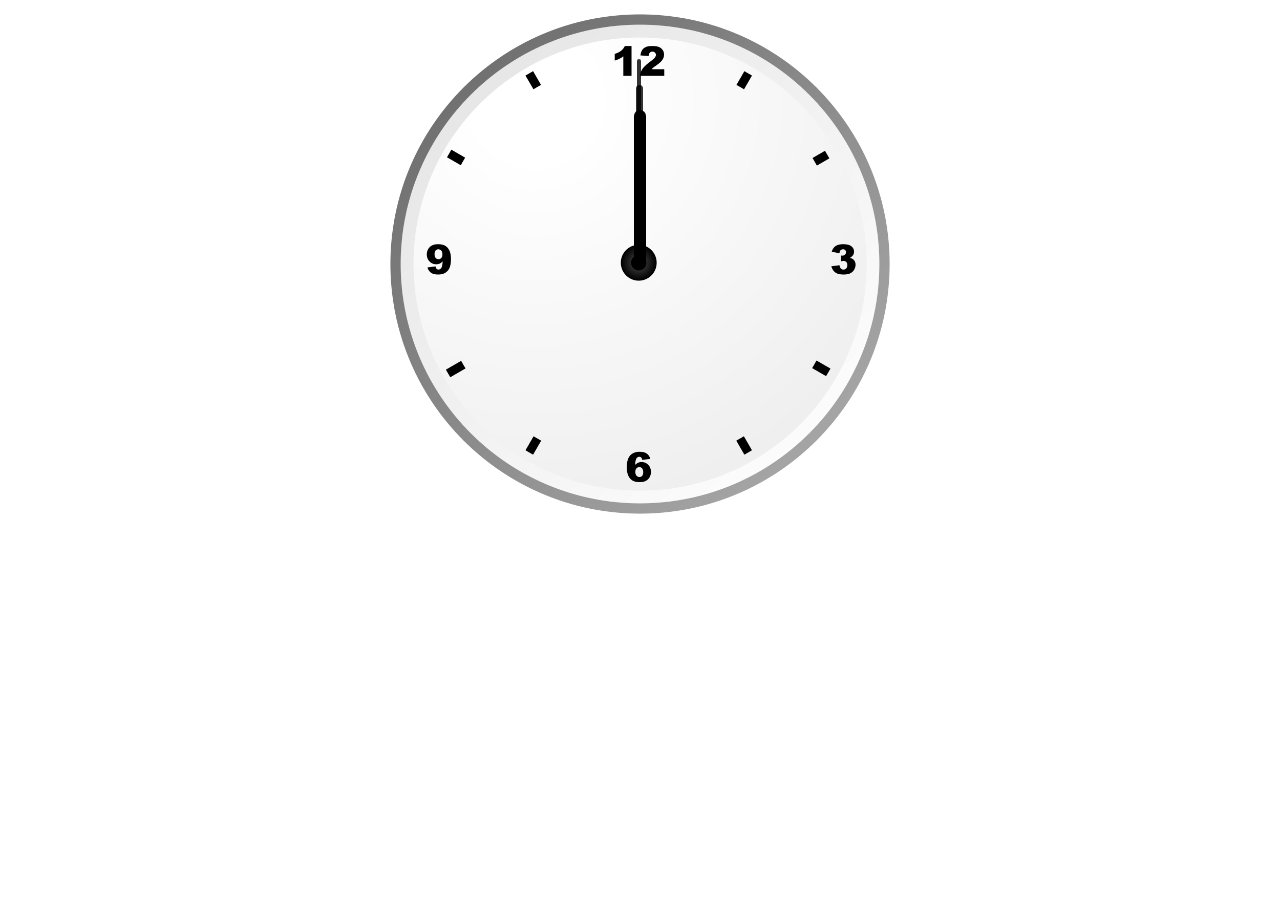
<file: index.html>
<!DOCTYPE html>
<html lang="en">
<head>
    <meta charset="UTF-8">
    <meta http-equiv="X-UA-Compatible" content="IE=edge">
    <meta name="viewport" content="width=device-width, initial-scale=1.0">
    <title>Analog Clock</title>
    <link rel="stylesheet" href="clk.css">
    <script src="clk.js"></script>
</head>
<body>
    <div id="clockContainer">
        <div id="hour"></div>
        <div id="min"></div>
        <div id="sec"></div>

    </div>
</body>
</html>
</file>
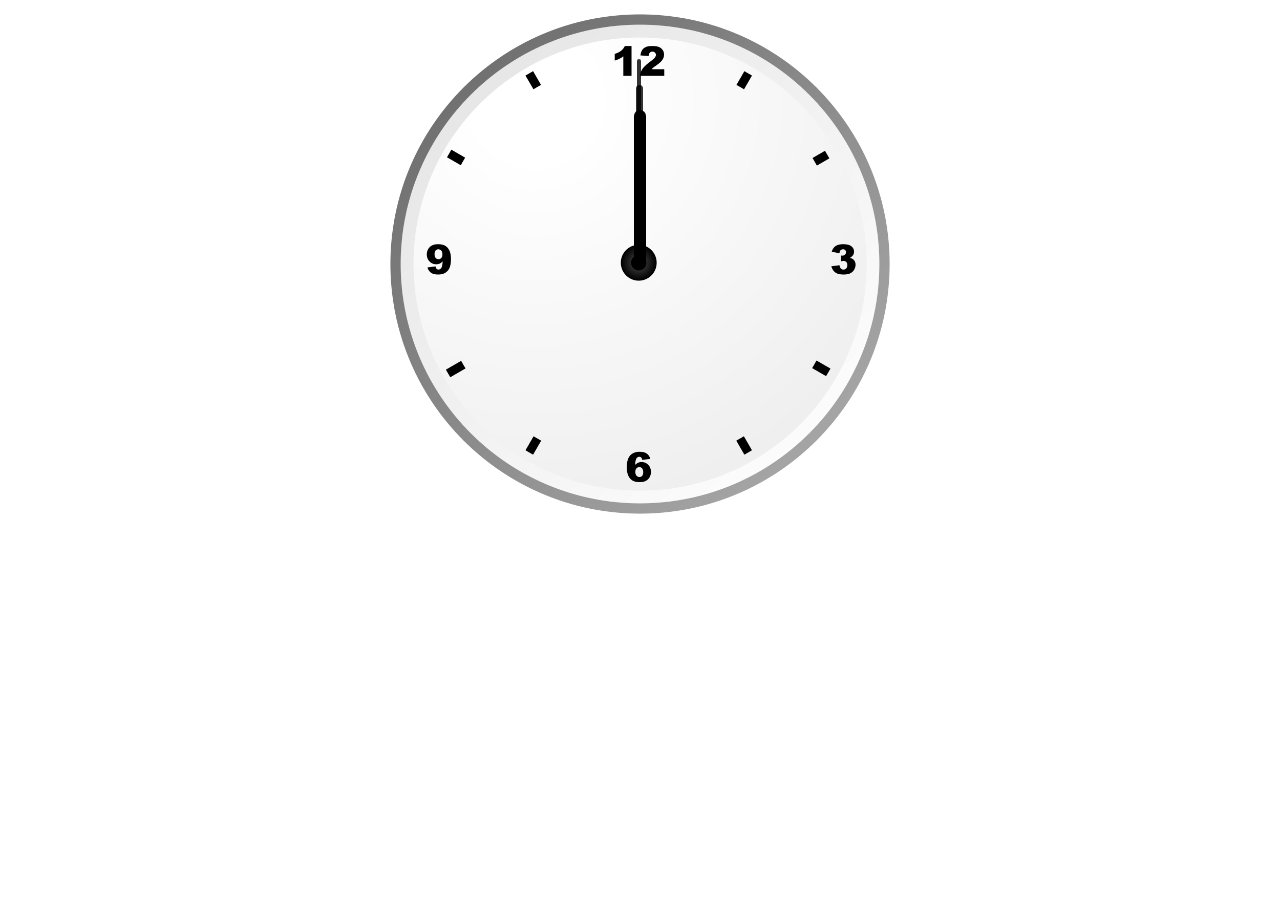
<file: clk.html>
<!DOCTYPE html>
<html lang="en">
<head>
    <meta charset="UTF-8">
    <meta http-equiv="X-UA-Compatible" content="IE=edge">
    <meta name="viewport" content="width=device-width, initial-scale=1.0">
    <title>Analog Clock</title>
    <link rel="stylesheet" href="clk.css">
    <script src="clk.js"></script>
</head>
<body>
    <div id="clockContainer">
        <div id="hour"></div>
        <div id="min"></div>
        <div id="sec"></div>

    </div>
</body>
</html>
</file>
<file: clk.css>
#clockContainer{
    margin: auto;
    background: url(pngwing.com.png);
    background-size: 100%;
    height: 40vw;
    width: 40vw;
}

#hour, #min, #sec{
    position: absolute;
    background: black;
    border-radius: 10px;
    
}
#hour{
    height: 12vw;
    width: 1vw;
    margin-top: 8vw;
    margin-left: 19.5vw;
    transform-origin: bottom;
}
#min{
    height: 14vw;
    width: 0.5vw;
    margin-top: 6vw;
    margin-left: 19.7vw;
    opacity: 0.8;
    transform-origin: bottom;
}
#sec{
    height: 16vw;
    width: 0.3vw;
    margin-top: 4vw;
    margin-left: 19.8vw;
    opacity: 0.8;
    transform-origin: bottom;
}
</file>
